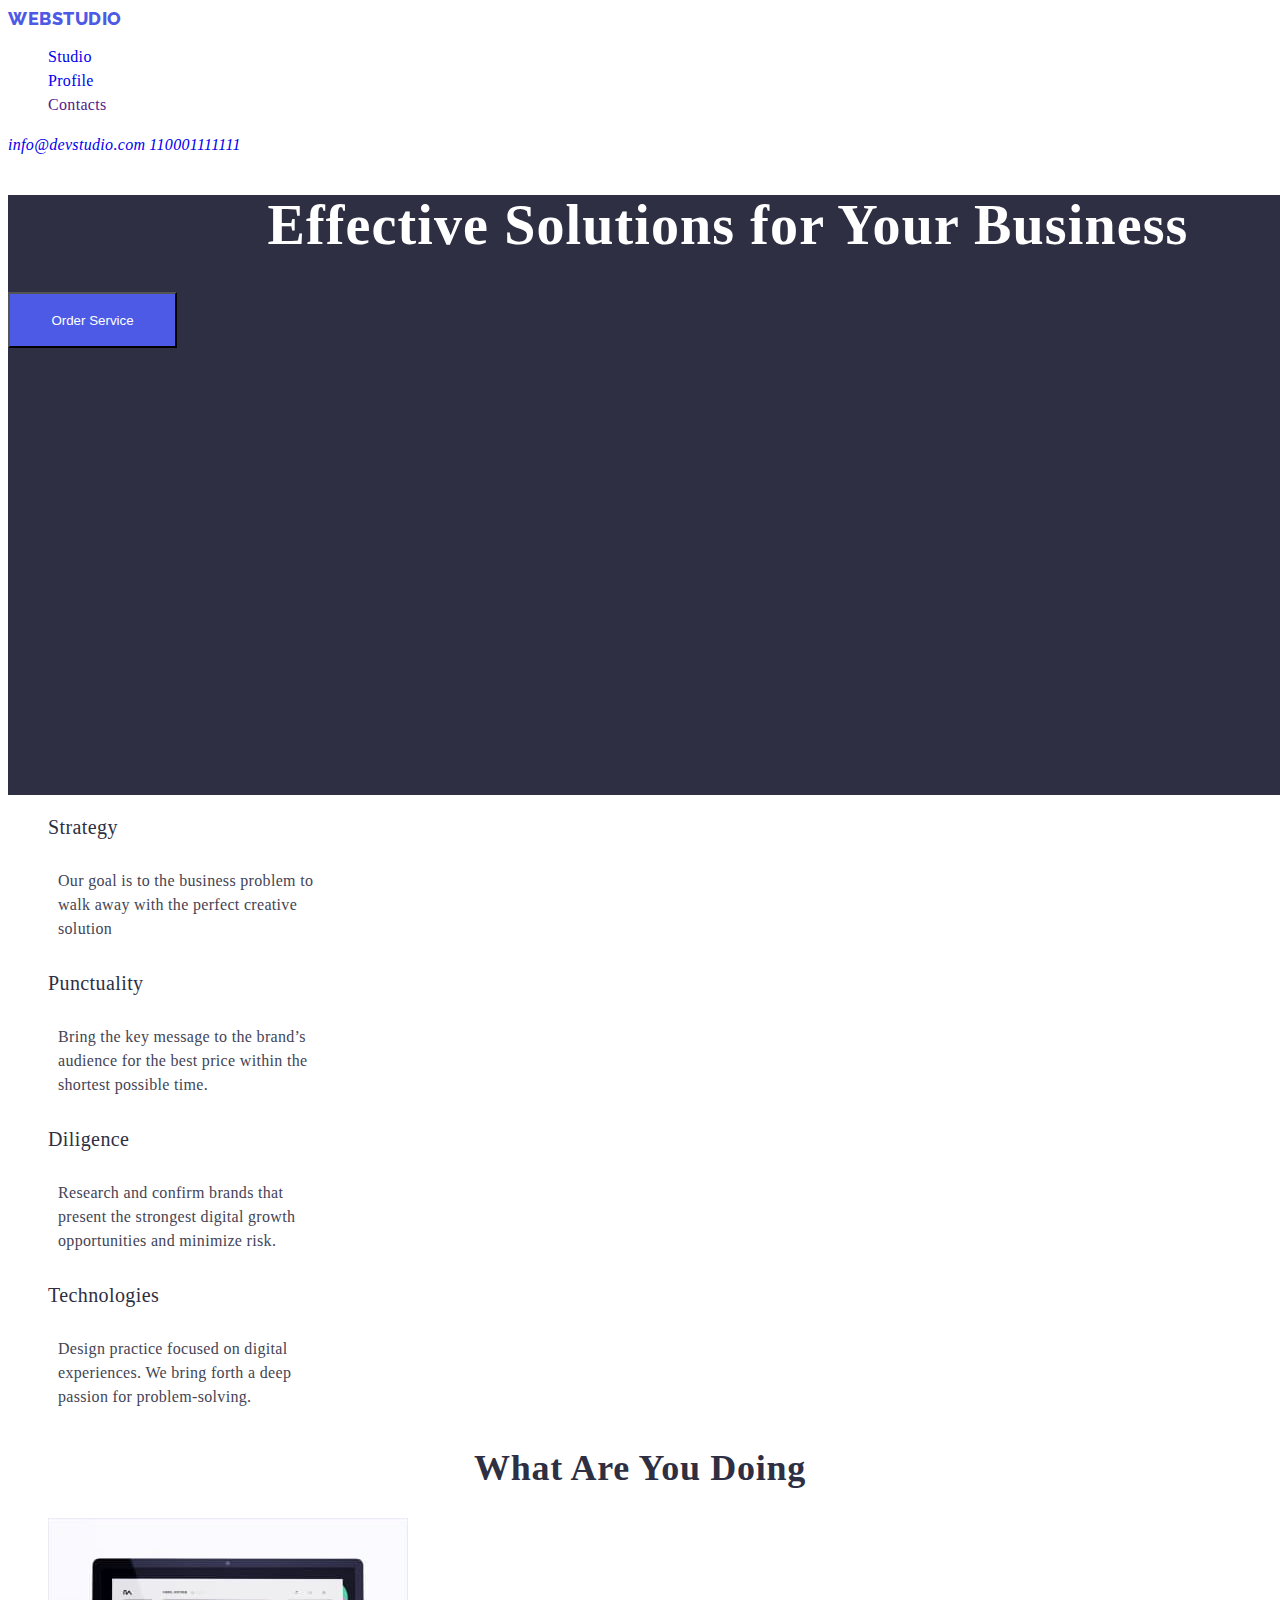
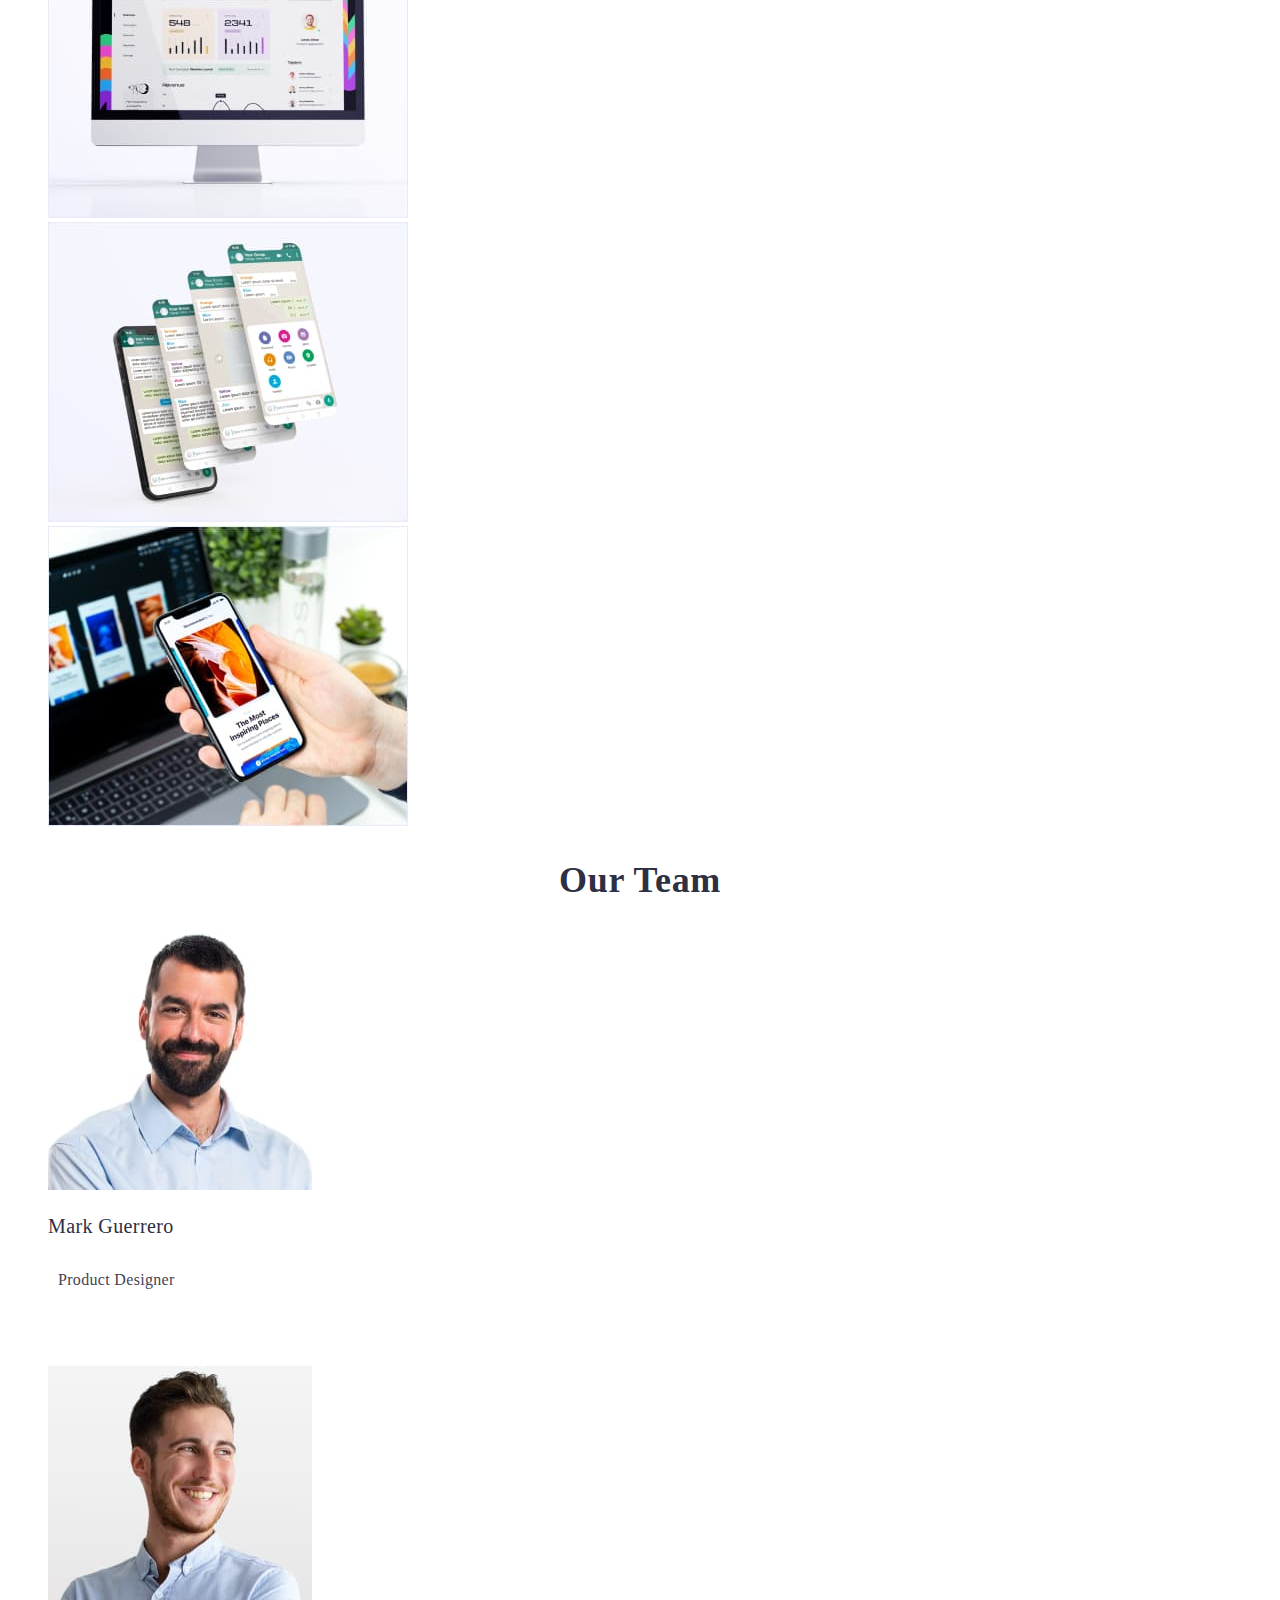
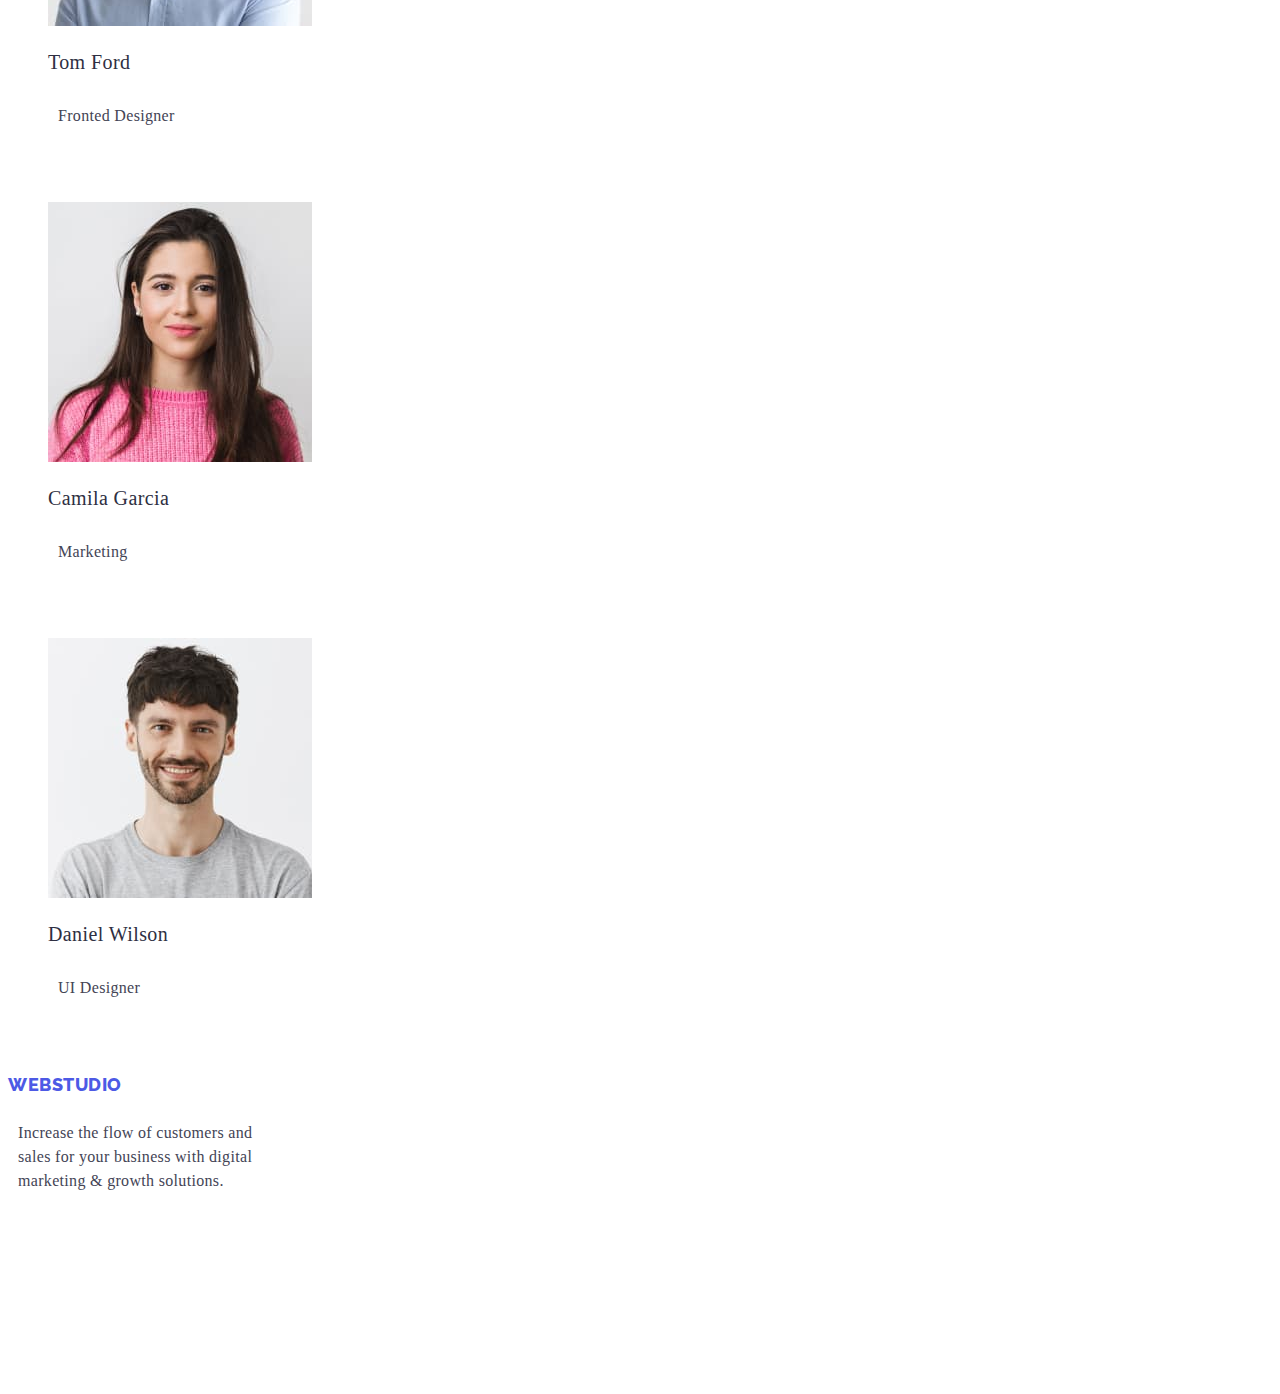
<file: index.html>
<!DOCTYPE html>
<html lang="en">
<head>
    <meta charset="UTF-8">
    <meta name="viewport" content="width=device-width, initial-scale=1.0">
    <title>Homework 2</title>
    <link href='https://fonts.googleapis.com/css?family=Raleway' rel='stylesheet'>
    <link rel="stylesheet" href="./css/style.css">
</head>
<body>
    <header>
        <a href="https://winjher.github.io/goit-markup-hw-01/" class="logo-web">
            WEBSTUDIO
        </a>
        <nav>
            <ul>
                <li>
                    <a href="https://github.com/winjher/goit-markup-hw-02" class="nav-menu-link">Studio</a>
                </li>
                <li>
                    <a href="./portfolio.html" class="nav-menu-link">Profile</a>
                </li>
                <li>
                    <a href="" class="nav-menu-link">Contacts</a>
                </li>
            </ul>
        </nav>
        <address>
            <a href="mailto:" class="address-info-link">info@devstudio.com</a>
            <a href="tel" class="address-tel-link">110001111111</a>
        </address>
    </header>

    <main>
        <section class="hero">
            <h1>Effective Solutions for Your Business</h1>
            <button type="button" class="order-button">Order Service</button>
        </section>
        <section>
            <ul>
                <li>
                    <h3>Strategy</h3>
                    <p> Our goal is to the business problem to walk away with the perfect creative solution</p>
                </li>
                <li>
                    <h3>Punctuality</h3>
                    <p>Bring the key message to the brand’s audience for the best price within the shortest possible
                        time.</p>
                </li>
                <li>
                    <h3>Diligence</h3>
                    <p>Research and confirm brands that present the strongest digital growth opportunities and minimize
                        risk.</p>
                </li>
                <li>
                    <h3>Technologies</h3>
                    <p>Design practice focused on digital experiences. We bring forth a deep passion for
                        problem-solving.</p>
                </li>
            </ul>
        </section>
        <section>
            <h2>What Are You Doing</h2>
            <ul>
                <li><img src="./images/img_1.jpg" alt="one" width="360"></li>
                <li><img src="./images/img_2.jpg" alt="two" width="360"></li>
                <li><img src="./images/img_3.jpg" alt="three" width="360"></li>
            </ul>
        </section>
        <section>
            <h2>Our Team</h2>
            <ul>
                <li>
                    <img src="./images/img1.jpg" alt="Mark Guerrero" width="264">
                    <h3>Mark Guerrero</h3>
                    <p>Product Designer</p>
                </li>
                <li>
                    <img src="./images/img2.jpg" alt="Tom Ford" width="264">
                    <h3>Tom Ford</h3>
                    <p>Fronted Designer</p>
                </li>
                <li>
                    <img src="./images/img3.jpg" alt="Camila Garcia" width="264">
                    <h3>Camila Garcia</h3>
                    <p>Marketing</p>
                </li>
                <li>
                    <img src="./images/img4.jpg" alt="Daniel Wilson" width="264">
                    <h3>Daniel Wilson</h3>
                    <p>UI Designer</p>
                </li>
            </ul>
        </section>
    </main>
    <footer>
        <a href="" class="logo-web">
            WEBSTUDIO
        </a>
        <p>
            Increase the flow of customers and sales for your business with digital marketing & growth solutions.
        </p>
    </footer>
</body>
</html>
</file>
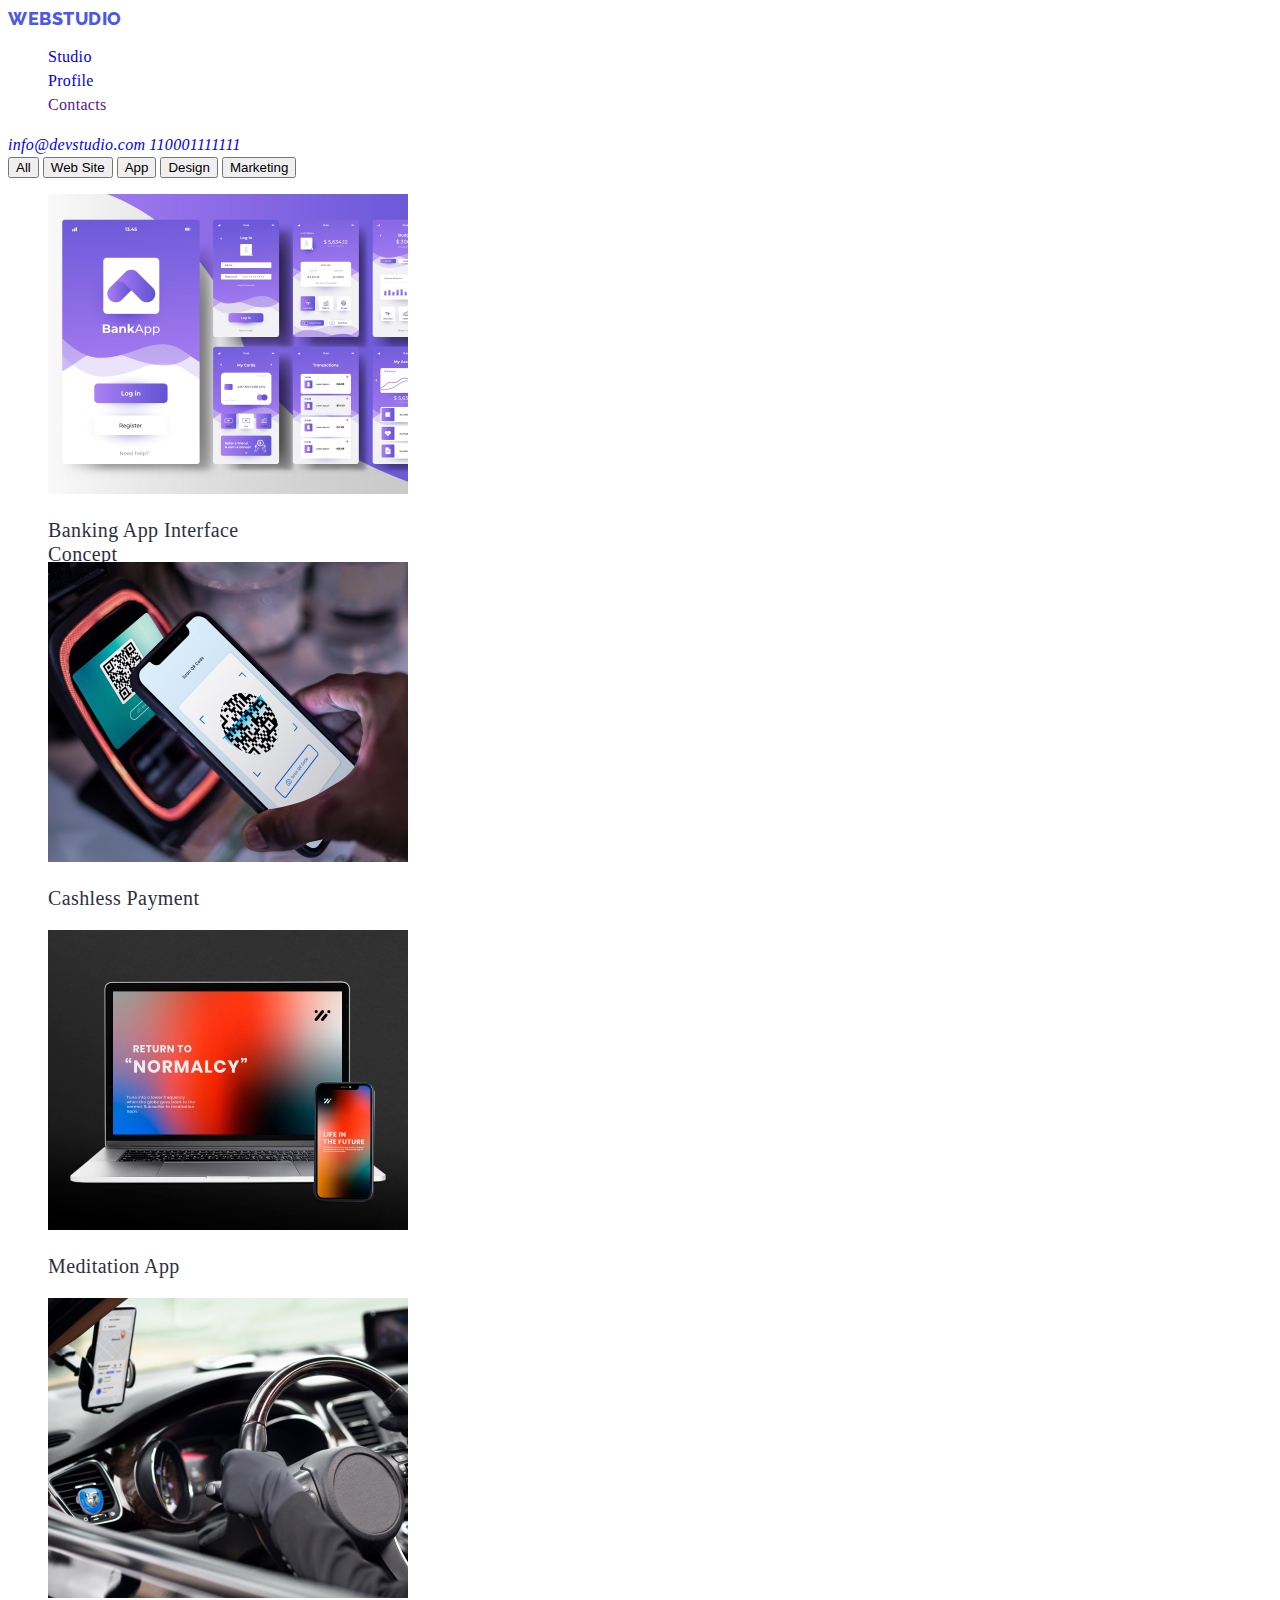
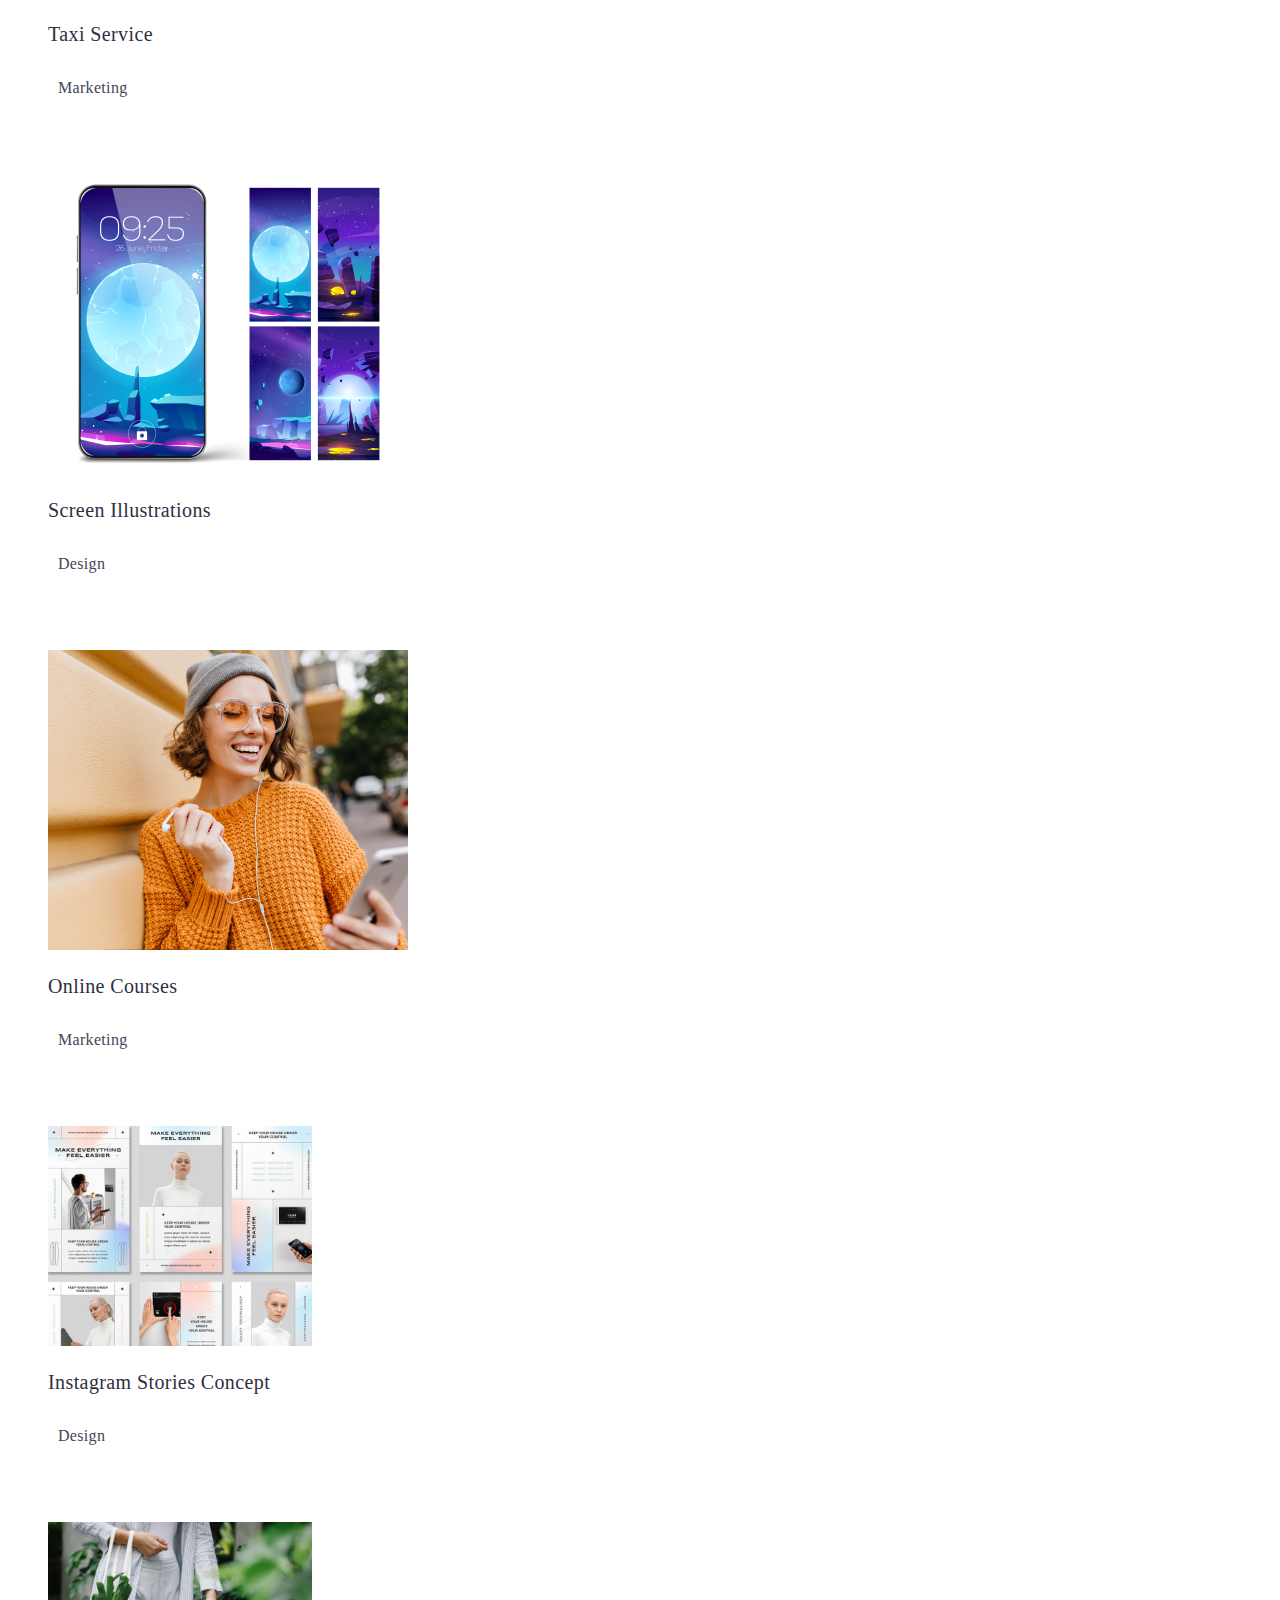
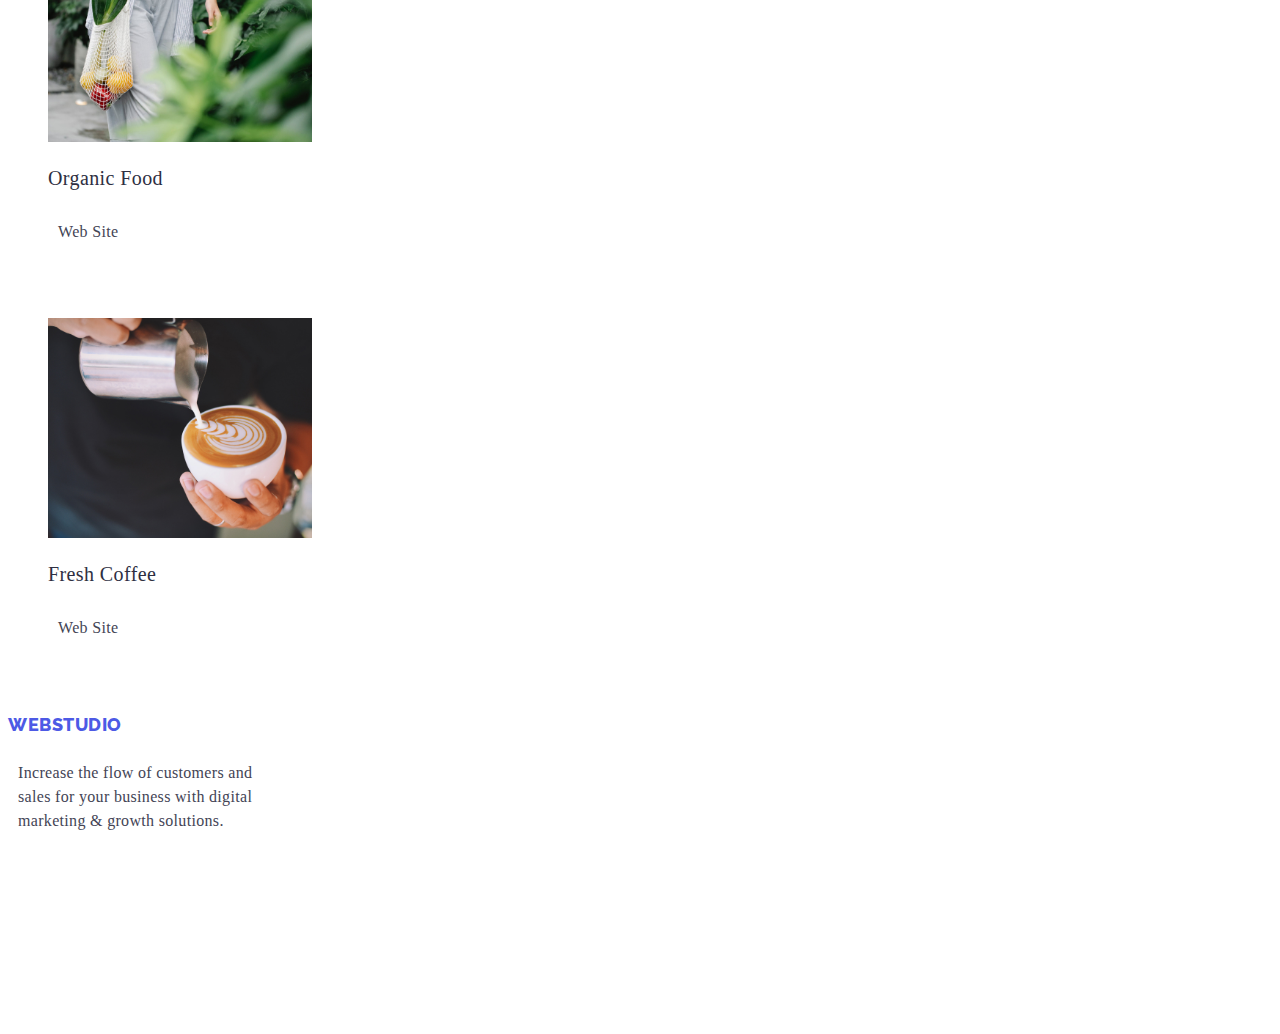
<file: portfolio.html>
<!DOCTYPE html>
<html lang="en">

<head>
    <meta charset="UTF-8">
    <meta name="viewport" content="width=device-width, initial-scale=1.0">
    <title>Portfolio</title>
    <link href='https://fonts.googleapis.com/css?family=Raleway' rel='stylesheet'>
    <link rel="stylesheet" href="./css/style.css">
</head>

<body>
    <header>
        <a href="https://winjher.github.io/goit-markup-hw-01/" class="logo-web">
            WEBSTUDIO
        </a>
        <nav>
            <ul>
                <li>
                    <a href="https://github.com/winjher/goit-markup-hw-02" class="nav-menu-link">Studio</a>
                </li>
                <li>
                    <a href="./portfolio.html" class="nav-menu-link">Profile</a>
                </li>
                <li>
                    <a href="" class="nav-menu-link">Contacts</a>
                </li>
            </ul>
        </nav>
        <address>
            <a href="mailto:" class="address-info-link">info@devstudio.com</a>
            <a href="tel" class="address-tel-link">110001111111</a>
        </address>
    </header>
    <main>
        <section>
            <button class="filter-btn active">All</button>
            <button class="filter-btn">Web Site</button>
            <button class="filter-btn">App</button>
            <button class="filter-btn">Design</button>
            <button class="filter-btn">Marketing</button>
        </section>
        <section>
            <ul>
                <li>
                    <img src="./images/banking.jpg" alt="" width="360">
                    <h3>Banking App Interface Concept</h3>
                </li>
                <li>
                    <img src="./images/cashless.jpg" alt="" width="360">
                    <h3>Cashless Payment</h3>
                </li>
                <li>
                    <img src="./images/meditation.jpg" alt="" width="360">
                    <h3>Meditation App</h3>
                </li>
            </ul>
        </section>
        <section>
            <ul>
                <li>
                    <img src="./images/taxiservice.jpg" alt="" width="360">
                    <h3>Taxi Service</h3>
                    <p>Marketing</p>
                </li>
                <li>
                    <img src="./images/screenillustration.jpg" alt="" width="360">
                    <h3>Screen Illustrations</h3>
                    <p>Design</p>
                </li>
                <li>
                    <img src="./images/onlinecourses.jpg" alt="" width="360">
                    <h3>Online Courses</h3>
                    <p>Marketing</p>
                </li>
            </ul>
        </section>

        <section>
            <ul>
                <li>
                    <img src="./images/story_concept.jpg" alt="Instagram Stories Concept" width="264">
                    <h3>Instagram Stories Concept</h3>
                    <p>Design</p>
                </li>
                <li>
                    <img src="./images/organic_food.jpg" alt="Organic Food" width="264">
                    <h3>Organic Food</h3>
                    <p>Web Site</p>
                </li>
                <li>
                    <img src="./images/fresh_coffee.jpg" alt="Fresh Coffee" width="264">
                    <h3>Fresh Coffee</h3>
                    <p>Web Site</p>
                </li>
            </ul>
        </section>
    </main>
    <footer>
        <a href="https://winjher.github.io/goit-markup-hw-01/" class="logo-web">
            WEBSTUDIO
        </a>
        <p>
            Increase the flow of customers and sales for your business with digital marketing & growth solutions.
        </p>
    </footer>
</body>

</html>
</file>
<file: css/style.css>
h1 {
    font-family: Roboto;
    font-size: 56px;
    font-weight: 700;
    line-height: 60px;
    letter-spacing: 0.02em;
    text-align: center;

}

.logo-web {
    color: #4D5AE5;
    text-decoration: none;
    font-family: Raleway;
    font-size: 18px;
    font-weight: 800;
    line-height: 21px;
    letter-spacing: 0.03em;
    text-align: left;
}

.logo-studio {
    color: #2E2F42;
    text-decoration: none;
    font-family: Raleway;
    font-size: 18px;
    font-weight: 800;
    line-height: 21px;
    letter-spacing: 0.03em;
    text-align: left;
}

nav {
    font-family: Roboto;
    font-size: 16px;
    font-weight: 500;
    line-height: 24px;
    letter-spacing: 0.02em;
    text-align: left;
    text-decoration: none;
}

ul {
    list-style: none;
    
}

a:hover {
    color: blue;
}
.nav-menu-link,
.address-info-link,
.address-tel-link {
    font-family: Roboto;
    font-size: 16px;
    font-weight: 400;
    line-height: 24px;
    letter-spacing: 0.02em;
    text-decoration: none;
}

.hero {
    background-color: #2E2F42;
    color: #FFFFFF;
    width: 1440px;
    height: 600px;
    top: 72px;

}

.order-button {
    background-color: #4D5AE5;
    color: #FFFFFF;
    height: 56px;
    width: 169px;
}

h3 {
    color: #2E2F42;
    font-family: Roboto;
    font-size: 20px;
    font-weight: 500;
    line-height: 24px;
    letter-spacing: 0.02em;
    width: 264px;
    height: 24px;
}

h2 {
    color: #2E2F42;
    font-family: Roboto;
    font-size: 36px;
    font-weight: 700;
    line-height: 40px;
    letter-spacing: 0.02em;
    text-align: center;
}

p {
    color: #434455;
    width: 264px;
    height: 72px;
    /* styleName: Body; */
    font-family: Roboto;
    font-size: 16px;
    font-weight: 400;
    line-height: 24px;
    letter-spacing: 0.02em;
    text-align: left;
    padding: 10px;
}

.items {
    width: 1128px;
    height: 104px;
    top: 792px;
    left: 156px;
    border: #434455;
    display: flex;
}
.section-item-gallery {
    width: 1128px;
    height: 412px;
    top: 1016px;
    left: 156px;

}
.section-item-team{
    width: 1440px;
    height: 732px;
    top: 1548px;    

}
footer {
    width: 1440px;
    height: 312px;
    top: 2280px;
}
</file>
